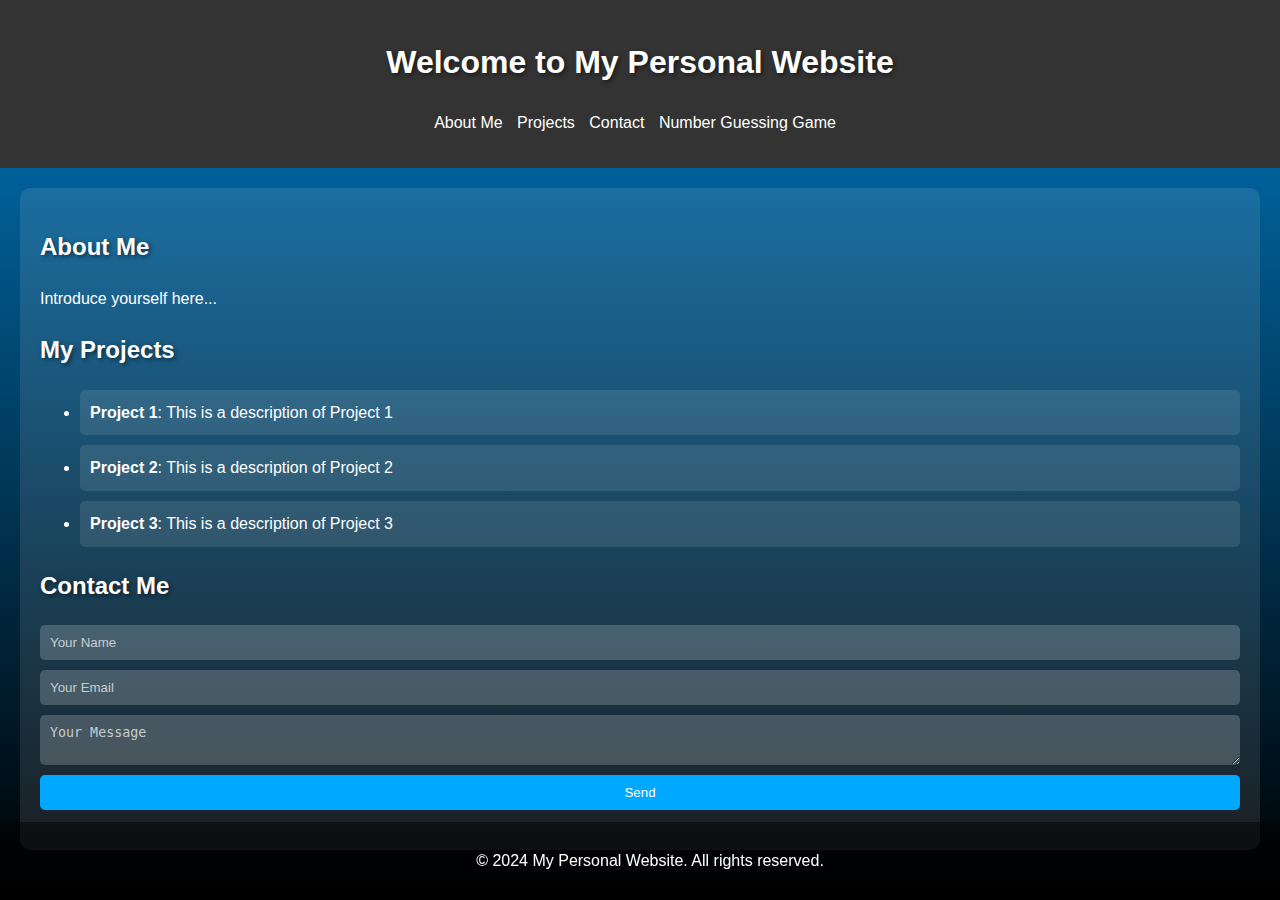
<file: index.html>
<!DOCTYPE html>
<html lang="en">
<head>
    <meta charset="UTF-8">
    <meta name="viewport" content="width=device-width, initial-scale=1.0">
    <title>My Personal Website</title>
    <link rel="stylesheet" href="styles.css">
</head>
<body>
    <header>
        <h1>Welcome to My Personal Website</h1>
        <nav>
            <ul>
                <li><a href="#about">About Me</a></li>
                <li><a href="#projects">Projects</a></li>
                <li><a href="#contact">Contact</a></li>
                <li><a href="game.html">Number Guessing Game</a></li>
            </ul>
        </nav>
    </header>

    <main>
        <section id="about">
            <h2>About Me</h2>
            <p>Introduce yourself here...</p>
        </section>

        <section id="projects">
            <h2>My Projects</h2>
            <ul id="project-list">
                <!-- Projects will be dynamically added by JavaScript -->
            </ul>
        </section>

        <section id="contact">
            <h2>Contact Me</h2>
            <form action="https://formspree.io/f/mgvewgbv" method="POST">
                <input type="text" placeholder="Your Name" required>
                <input type="email" placeholder="Your Email" required>
                <textarea placeholder="Your Message" required></textarea>
                <button type="submit">Send</button>
            </form>
        </section>
    </main>
    
    <footer>
        <p>&copy; 2024 My Personal Website. All rights reserved.</p>
    </footer>
    
    <script src="script.js"></script>
</body>
</html>
</file>
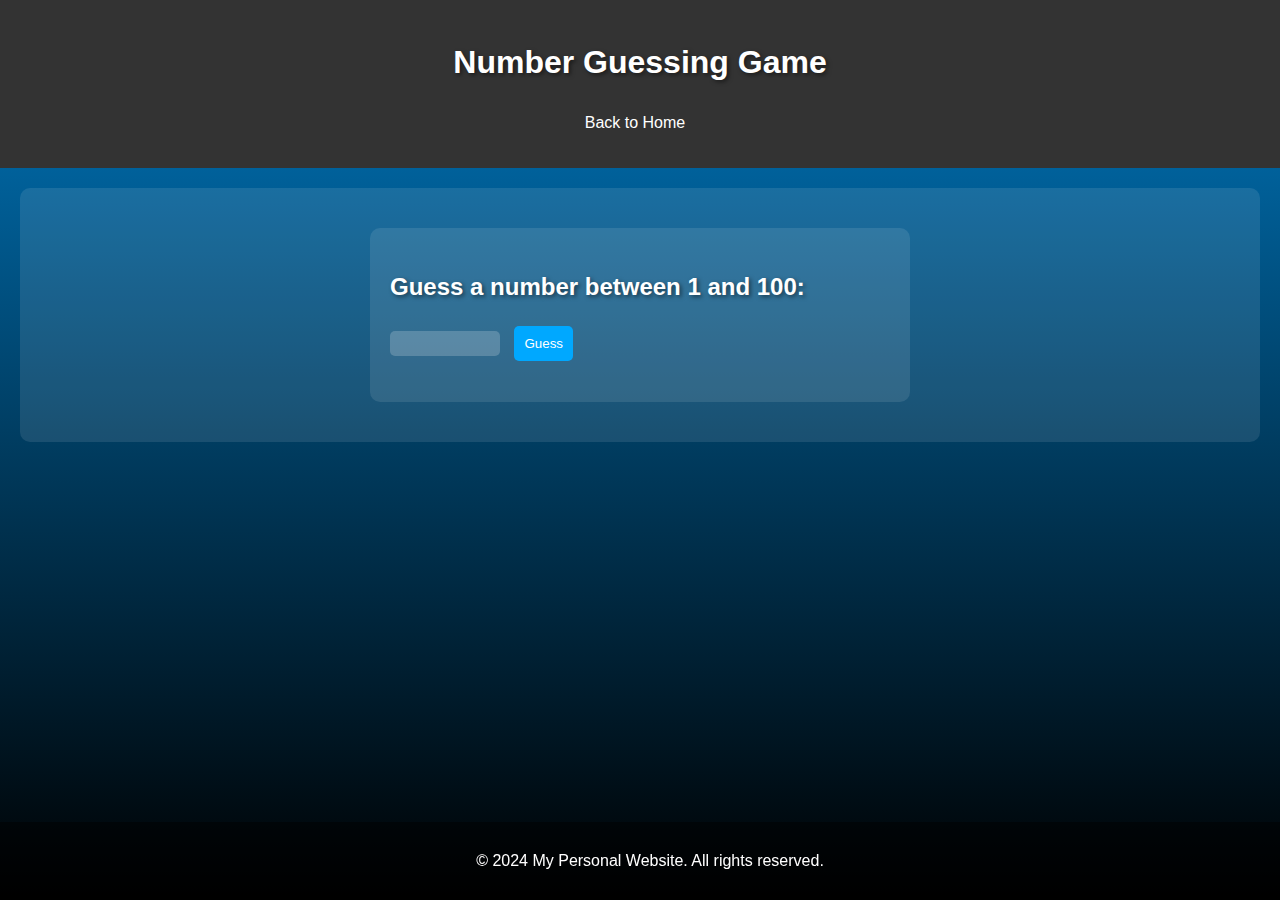
<file: game.html>
<!DOCTYPE html>
<html lang="en">
<head>
    <meta charset="UTF-8">
    <meta name="viewport" content="width=device-width, initial-scale=1.0">
    <title>Number Guessing Game</title>
    <link rel="stylesheet" href="styles.css">
</head>
<body>
    <header>
        <h1>Number Guessing Game</h1>
        <nav>
            <ul>
                <li><a href="index.html">Back to Home</a></li>
            </ul>
        </nav>
    </header>

    <main>
        <section id="number-game">
            <h2>Guess a number between 1 and 100:</h2>
            <input type="number" id="guess-input" min="1" max="100">
            <button id="guess-button">Guess</button>
            <p id="game-message"></p>
        </section>
    </main>

    <footer>
        <p>&copy; 2024 My Personal Website. All rights reserved.</p>
    </footer>

    <script src="game.js"></script>
</body>
</html>
</file>
<file: styles.css>
body {
    font-family: Arial, sans-serif;
    line-height: 1.6;
    margin: 0;
    padding: 0;
    background: linear-gradient(to bottom, #0077be, #000000);
    color: #ffffff;
    min-height: 100vh;
}

header {
    background-color: #333;
    color: #fff;
    text-align: center;
    padding: 1rem;
}

nav ul {
    list-style-type: none;
    padding: 0;
}

nav ul li {
    display: inline;
    margin-right: 10px;
}

nav ul li a {
    color: #fff;
    text-decoration: none;
    transition: color 0.3s ease;
}

nav ul li a:hover {
    color: #00a8ff;
}

main {
    padding: 20px;
    background-color: rgba(255, 255, 255, 0.1);
    border-radius: 10px;
    margin: 20px;
}

section {
    margin-bottom: 20px;
}

form {
    display: flex;
    flex-direction: column;
}

input, textarea {
    margin-bottom: 10px;
    padding: 10px;
    border: none;
    border-radius: 5px;
    background-color: rgba(255, 255, 255, 0.2);
    color: #ffffff;
}

input::placeholder, textarea::placeholder {
    color: rgba(255, 255, 255, 0.7);
}

button {
    background-color: #00a8ff;
    color: #fff;
    border: none;
    padding: 10px;
    cursor: pointer;
    border-radius: 5px;
    transition: background-color 0.3s ease;
}

button:hover {
    background-color: #0077be;
}

footer {
    background-color: rgba(0, 0, 0, 0.5);
    color: #fff;
    text-align: center;
    padding: 10px;
    position: fixed;
    bottom: 0;
    width: 100%;
}


h1, h2 {
    text-shadow: 2px 2px 4px rgba(0, 0, 0, 0.5);
}

#project-list li {
    background-color: rgba(255, 255, 255, 0.1);
    padding: 10px;
    margin-bottom: 10px;
    border-radius: 5px;
    transition: background-color 0.3s ease;
}

#project-list li:hover {
    background-color: rgba(255, 255, 255, 0.2);
}

#number-game {
    background-color: rgba(255, 255, 255, 0.1);
    padding: 20px;
    border-radius: 10px;
    margin: 20px auto;
    max-width: 500px;
}

#guess-input {
    width: 100px;
    margin-right: 10px;
    padding: 5px;
}

#game-message {
    margin-top: 10px;
    font-weight: bold;
}

.fireworks {
    position: fixed;
    top: 0;
    left: 0;
    width: 100%;
    height: 100%;
    pointer-events: none;
    z-index: 9999;
}

.particle {
    position: absolute;
    width: 5px;
    height: 5px;
    background: radial-gradient(circle, #ff0 0%, rgba(255,255,0,0) 70%);
    border-radius: 50%;
    animation: rise 1s ease-out forwards;
}

@keyframes rise {
    0% {
        transform: translateY(100vh) scale(0);
    }
    50% {
        transform: translateY(50vh) scale(1);
    }
    75% {
        transform: translateY(25vh) scale(1);
        opacity: 1;
    }
    100% {
        transform: translateY(0) scale(0);
        opacity: 0;
    }
}
</file>
